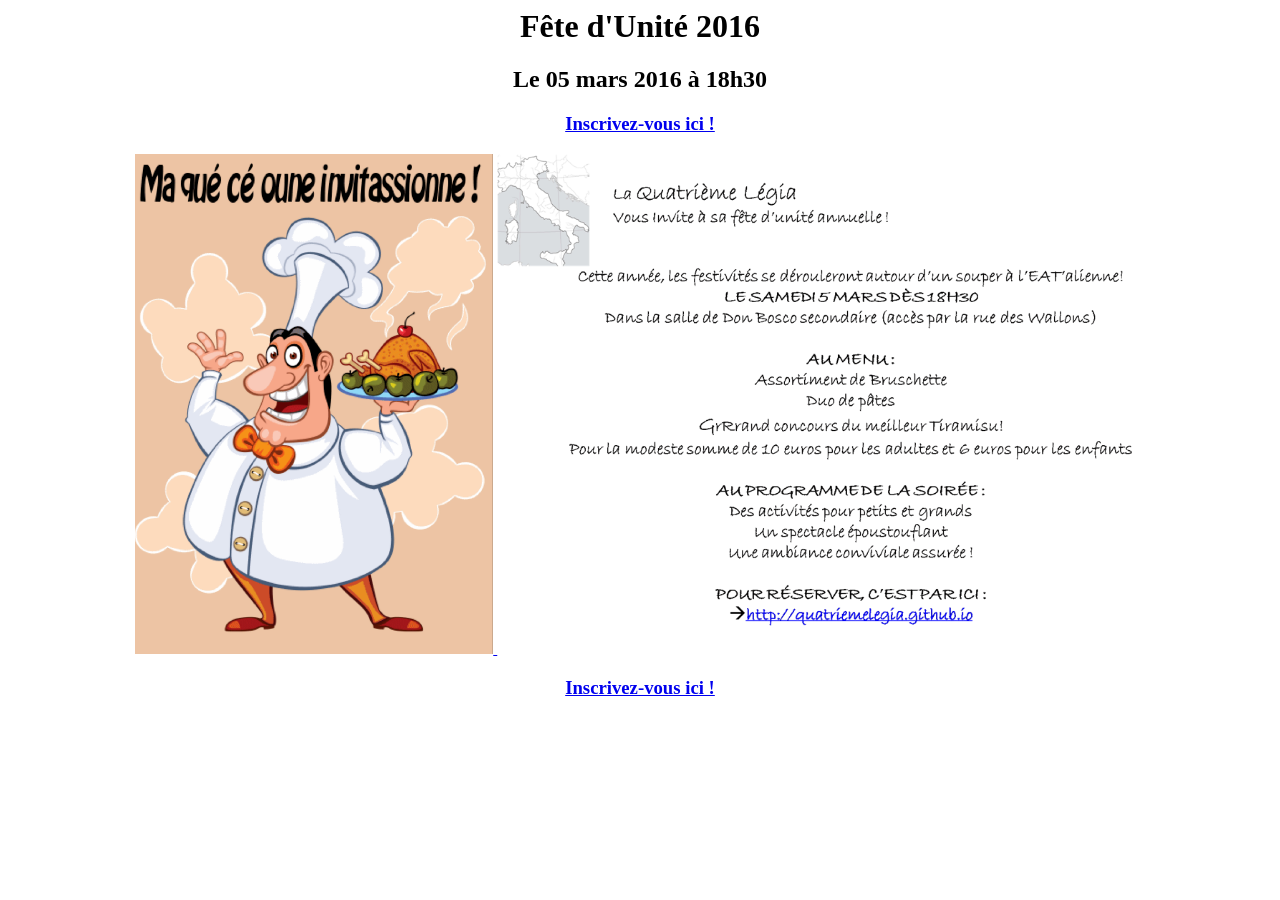
<file: index.html>
<html>
<head>
<style>
    body {
        font: "Sans Serif"
    }
</style>
</head>
<body>
    <center>
    		<h1>Fête d'Unité 2016</h1>
    		<h2>Le 05 mars 2016 à 18h30</h2>
		<a href="http://goo.gl/forms/mGtF5S7Pxj">
	            <h3>Inscrivez-vous ici !</h3>
	            <img src="images/maque.png" height="500">
	            <img src="images/invitFU2016.png" height="500">
	            <h3>Inscrivez-vous ici !</h3>
		</a>
    </center>
</body>
</html>
</file>
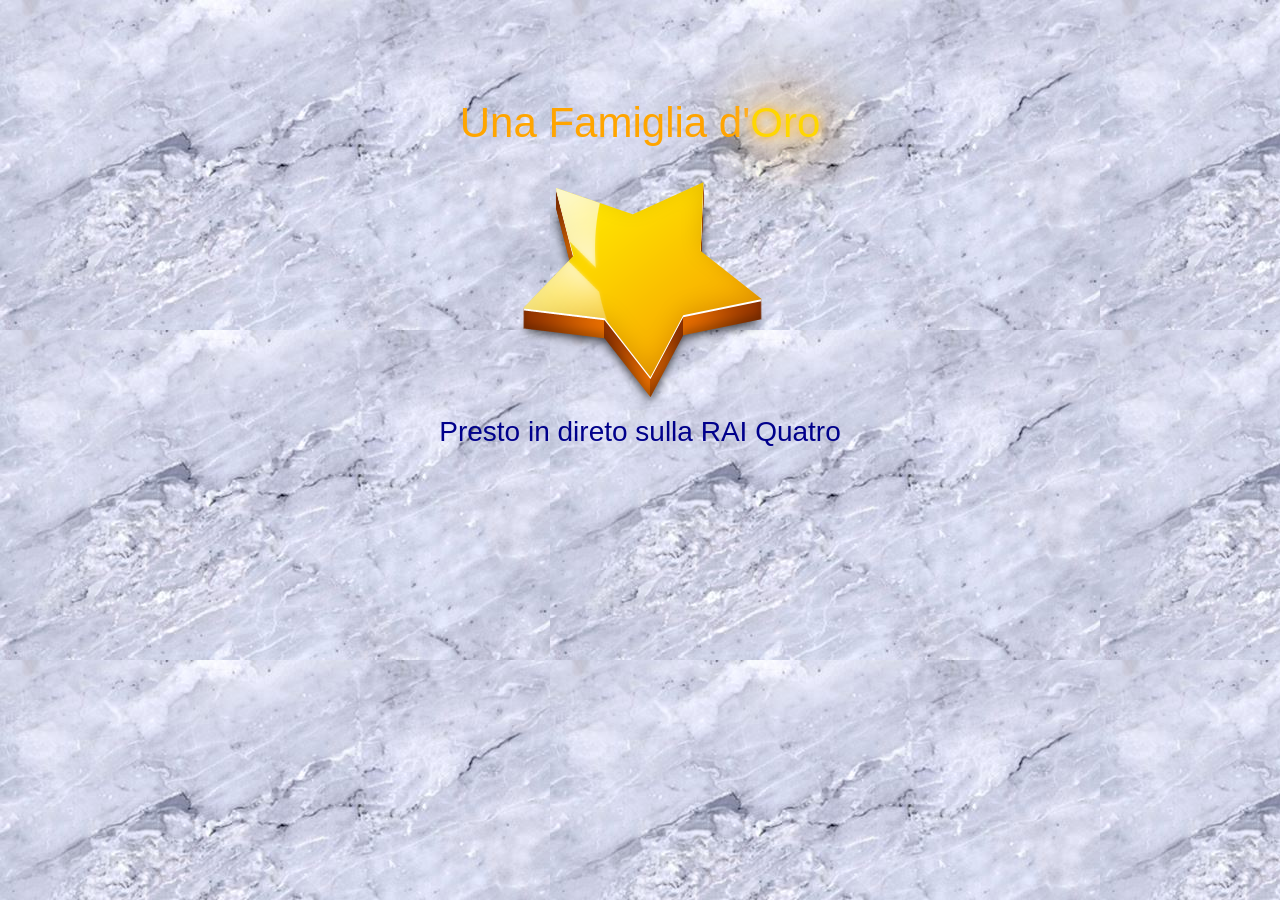
<file: or/index.html>
<!doctype html>
<html lang="en" ng-app="uniteEnOr">
<head>
    <meta charset="utf-8">
    <meta http-equiv="X-UA-Compatible" content="IE=edge">
    <meta name="viewport" content="width=device-width, initial-scale=1">
    <title>Une unité en or</title>
    <link href="bower_components/bootstrap/dist/css/bootstrap.min.css" rel="stylesheet">


    <!-- Custom styles for this template -->
    <link href="css/app.css" rel="stylesheet">

</head>

<body class="full">

<!-- Loading splash screen -->
<div ng-show style="position: fixed; height: 100%; width: 100%; top: 0; left: 0; z-index: 10000;">
    <div class="splash" style="display: table; margin: 0 auto; font-size: 26px; color: #CCC;position:relative;top:40%; text-align: center">
        <h3>Une Unité en Or</h3>
        <p>Loading ...</p>
    </div>
</div>

<section ui-view class="container-fluid"></section>

  <script src="bower_components/jquery/dist/jquery.min.js"></script>


  <script src="bower_components/angular/angular.js"></script>
  <script src="bower_components/angular-resource/angular-resource.js"></script>
  <script src="bower_components/angular-ui-router/release/angular-ui-router.js"></script>

  <script src="bower_components/angular-bootstrap/ui-bootstrap-tpls.min.js"></script>

<script src="bower_components/angular-gridster/src/angular-gridster.js"></script>



<script src="js/app.js"></script>
<script src="js/main/main.js"></script>

</body>

</html>
</file>
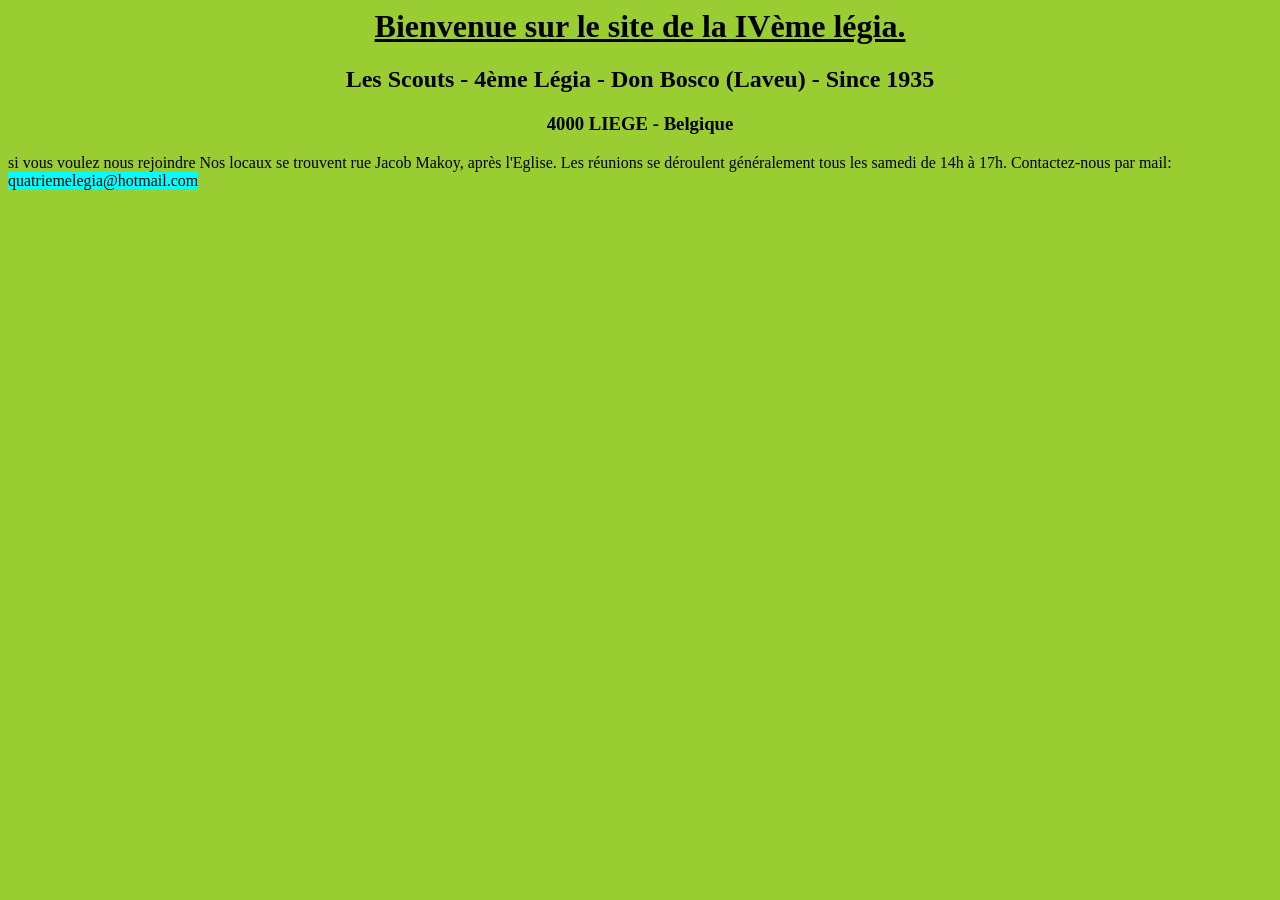
<file: index2.html>
<html>
<head>
  <link rel="stylesheet" href="css/main.css" type="text/css" />
</head>
<body>
<header><h1><u>Bienvenue sur le site de la IVème légia.</u></h1></header>
<h2>Les Scouts - 4ème Légia - Don Bosco (Laveu) - Since 1935</h2>
<h3>4000 LIEGE - Belgique</h3>
<p>si vous voulez nous rejoindre Nos locaux se trouvent rue Jacob Makoy, après l'Eglise.
Les réunions se déroulent généralement tous les samedi de 14h à 17h.
Contactez-nous par mail: <mark><stronger>quatriemelegia@hotmail.com</stronger></mark></p>
</body>
</html>
</file>
<file: or/css/app.css>
body {
    background: url('Seamless-Marble-Textures-2.jpg');
    background-color: gold;
    background-opacity:25%;
}

h2{
  font-size:3em;
  color:orange;
  text-align:center;
}

.gold {
  color:gold;
  text-shadow: 0 0 10px orange , 0 0 20px rgba(255,255,255,1) , 0 0 30px rgba(255,255,255,1) , 0 0 40px orange, 0 0 70px orange , 0 0 80px orange , 0 0 100px orange ;
}

.question {
  font-size:2em;
  color:blue;
  text-align:center;padding:0.5em;
  background:orange;
  border: solid 2px darkblue;
  border-radius:10px;
  -webkit-box-shadow: 5px 5px 8px 2px rgba(0,0,0,0.4) ;
  box-shadow: 5px 5px 8px 2px rgba(0,0,0,0.4) ;
}

h1{
  /* Permalink - use to edit and share this gradient: http://colorzilla.com/gradient-editor/#221e9a+20,2a33d8+50,221e9a+80&amp;0+0,0.8+15,1+19,1+81,0.8+85,0+100 */
  background: -moz-linear-gradient(top,  rgba(34,30,154,0) 0%, rgba(34,30,154,0.8) 15%, rgba(34,30,154,1) 19%, rgba(34,30,154,1) 20%, rgba(42,51,216,1) 50%, rgba(34,30,154,1) 80%, rgba(34,30,154,1) 81%, rgba(34,30,154,0.8) 85%, rgba(34,30,154,0) 100%); /* FF3.6-15 */
  background: -webkit-linear-gradient(top,  rgba(34,30,154,0) 0%,rgba(34,30,154,0.8) 15%,rgba(34,30,154,1) 19%,rgba(34,30,154,1) 20%,rgba(42,51,216,1) 50%,rgba(34,30,154,1) 80%,rgba(34,30,154,1) 81%,rgba(34,30,154,0.8) 85%,rgba(34,30,154,0) 100%); /* Chrome10-25,Safari5.1-6 */
  background: linear-gradient(to bottom,  rgba(34,30,154,0) 0%,rgba(34,30,154,0.8) 15%,rgba(34,30,154,1) 19%,rgba(34,30,154,1) 20%,rgba(42,51,216,1) 50%,rgba(34,30,154,1) 80%,rgba(34,30,154,1) 81%,rgba(34,30,154,0.8) 85%,rgba(34,30,154,0) 100%); /* W3C, IE10+, FF16+, Chrome26+, Opera12+, Safari7+ */
  filter: progid:DXImageTransform.Microsoft.gradient( startColorstr='#00221e9a', endColorstr='#00221e9a',GradientType=0 ); /* IE6-9 */

min-height:2em;
padding:0.5em;
font-size:2em;
color:gold;
text-align:center;
}

@font-face {
    font-family: 'LED';
    src: url('Unibody8Pro-Regular.otf') format("opentype");
    font-weight: normal;
    font-style: normal;
}

@font-face {
    font-family: 'segment';
    src: url('sevensegmentfont_1-webfont.eot');
    src: url('sevensegmentfont_1-webfont.eot?#iefix') format('embedded-opentype'),
         url('sevensegmentfont_1-webfont.woff') format('woff'),
         url('sevensegmentfont_1-webfont.ttf') format('truetype'),
         url('sevensegmentfont_1-webfont.svg#serakregular') format('svg');
    font-weight: normal;
    font-style: normal;

}
.score {
  font-size:3em;color:gold;font-family:'segment';text-align:center; background:darkblue; border-radius:1em;
  -webkit-box-shadow: 5px 5px 8px 2px rgba(0,0,0,0.4) ;
  box-shadow: 5px 5px 8px 2px rgba(0,0,0,0.4) ;
}
.team {font-size:2em;color:darkblue;text-align:center; margin-top:1em;height:4em}
.cross {font-size:3em;border:solid 2px; border-radius:5px;padding:0.25em}

a.cross:link {
    text-decoration: none;
}

a.cross:visited {
    text-decoration: none;
}

a.cross:hover {
    text-decoration: none;
}

a.cross:active {
    text-decoration: none;
}
</file>
<file: css/main.css>
body {
  background-color:#9ACD32
}
h1 {
  text-align: center;
  color: black;
  font-family:font-weight;
}
h2{
  text-align:center;
  font-family:font-weight;
}
h3{
  text-align:center;
  font-family:font-weight;
}
mark{
  background-color:cyan;
}
p{
  text-align:left;
}
</file>
